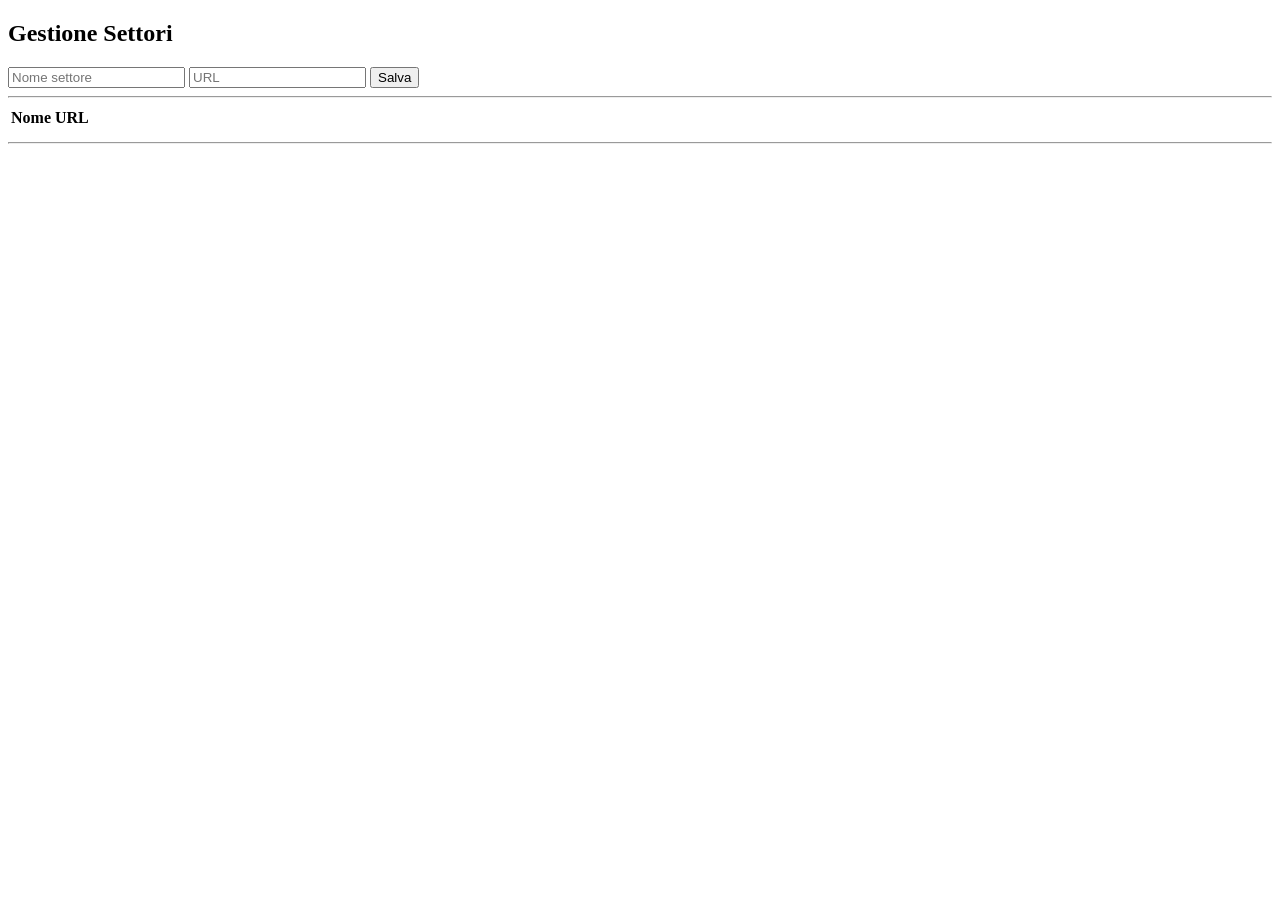
<file: src/main/resources/templates/admin/settori.html>
<!DOCTYPE html>
<html lang="en">
<head>
    <meta charset="UTF-8">
    <title>Title</title>
</head>
<body>
<h2>Gestione Settori</h2>

<form th:action="@{/admin/settori/save}"
      th:object="${settore}"
      method="post">

    <input type="text" th:field="*{nome}" placeholder="Nome settore">

    <input type="text" th:field="*{url}" placeholder="URL">

    <button type="submit">Salva</button>
</form>

<hr>

<table>
    <tr>
        <th>Nome</th>
        <th>URL</th>
    </tr>

    <tr th:each="s : ${settori}">
        <td th:text="${s.nome}"></td>
        <td th:text="${s.url}"></td>
    </tr>
</table>
<span th:text="${#lists.size(settori)}"></span>

<hr>


</body>
</html>
</file>
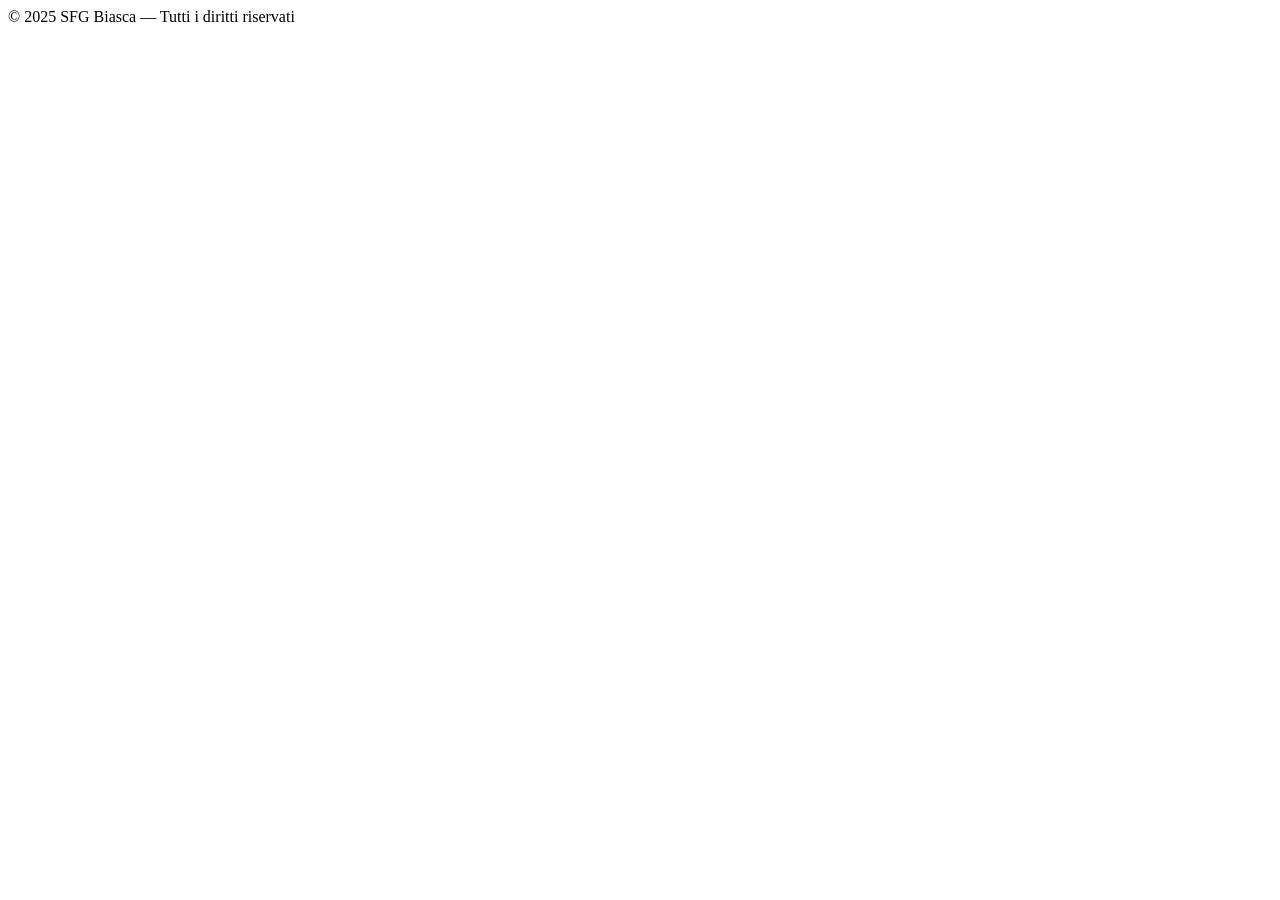
<file: src/main/resources/templates/fragments/footer.html>
<!DOCTYPE html>
<html xmlns:th="http://www.thymeleaf.org">
<body>
<div th:fragment="footer">
    <div class="footer-stripe"></div>
    <footer>
        <div class="container text-center">
            &copy; 2025 SFG Biasca &mdash; Tutti i diritti riservati
        </div>
    </footer>
</div>
</body>
</html>
</file>
